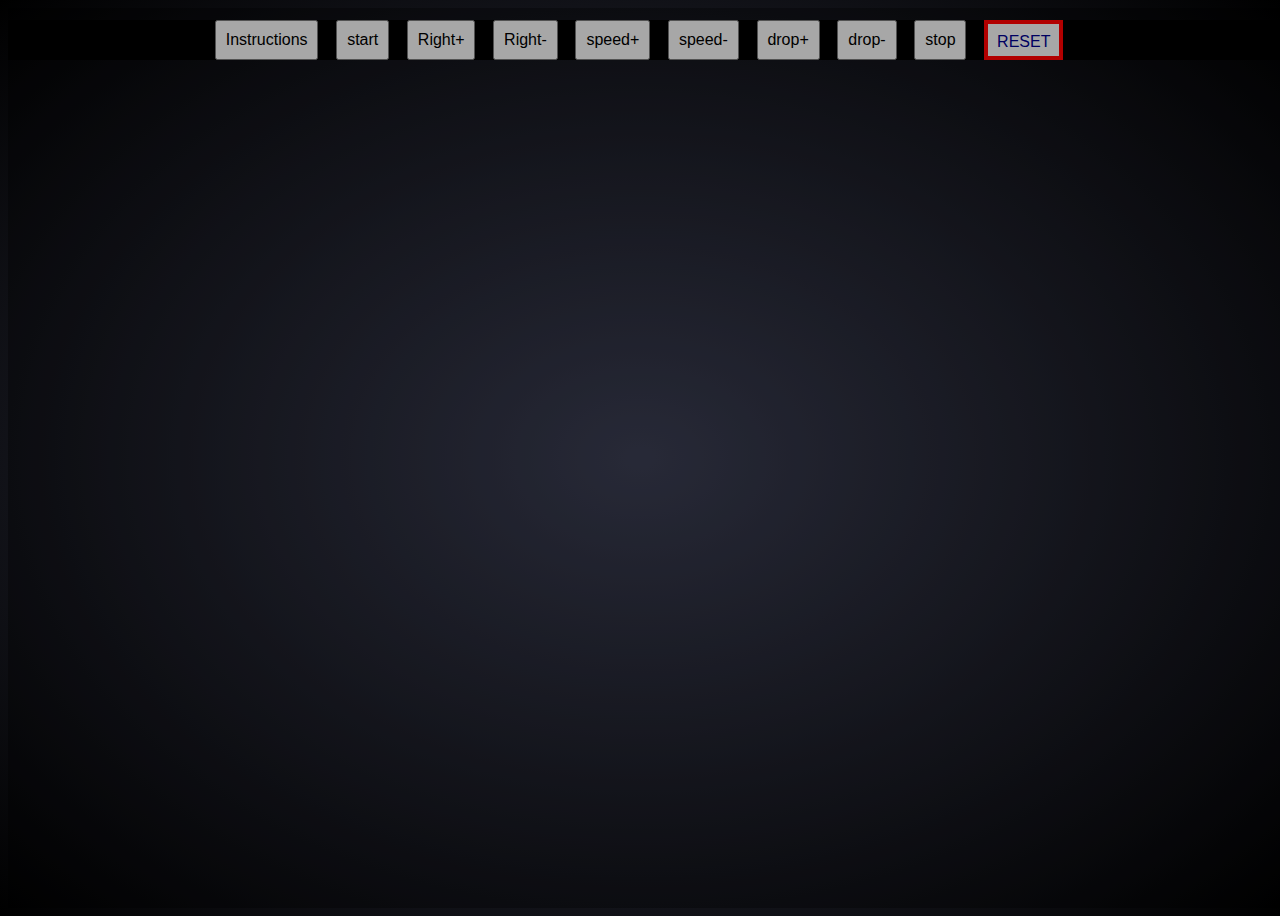
<file: index.html>
﻿<!DOCTYPE html>

<html lang="en" xmlns="http://www.w3.org/1999/xhtml">
<head>
    <meta charset="utf-8" />
    <meta name="viewport" content="width=device-width, initial-scale=1">
    <script type="text/javascript" src="draw_stars.js"></script>
    <link rel="stylesheet" href="stars_css.css" />

    <title>Javascript Animation Experiment</title>
</head>
<body>
    <div class="change_bar">
        <button id="about">Instructions</button>
        <button id="start">start</button>
        <button id="leftPlus">Right+</button>
        <button id="leftMinus">Right-</button>
        <button id="speedPlus">speed+</button>
        <button id="speedMinus">speed-</button>
        <button id="downPlus">drop+</button>
        <button id="downMinus">drop-</button>
        <button id="stop">stop</button>
        <button style="color: darkblue; border: 4px solid red;" id="reset">RESET</button>
    </div>
    <div id="instructions">
        <p>
            As the speed interval changes, the ball will appear to move faster.
            Along with speed, the rate at which the ball moves to the right, can also effect 'speed',
            as can the drop, down motion.
            For instance, if you turn the speed and both right, and down to max, (set in the code), the ball will appear
            to be zipping diagonally across the screen.
            Consider the speed a framrate,  and the drop/right motions as the direction.
            <br> Ball will begin at the top left of this page, moving slowly at a diagonal angle<br>
            This was an experiment to play with animation with javascript.
            See the blog post here:<br>
            https://camelcasenoodles.blogspot.com/2020/05/animation-with-javascript.html

        </p>
        <button id="close_instructions">CLOSE</button>
    </div>

    <div id="stars">

    </div>
    


</body>
</html>
</file>
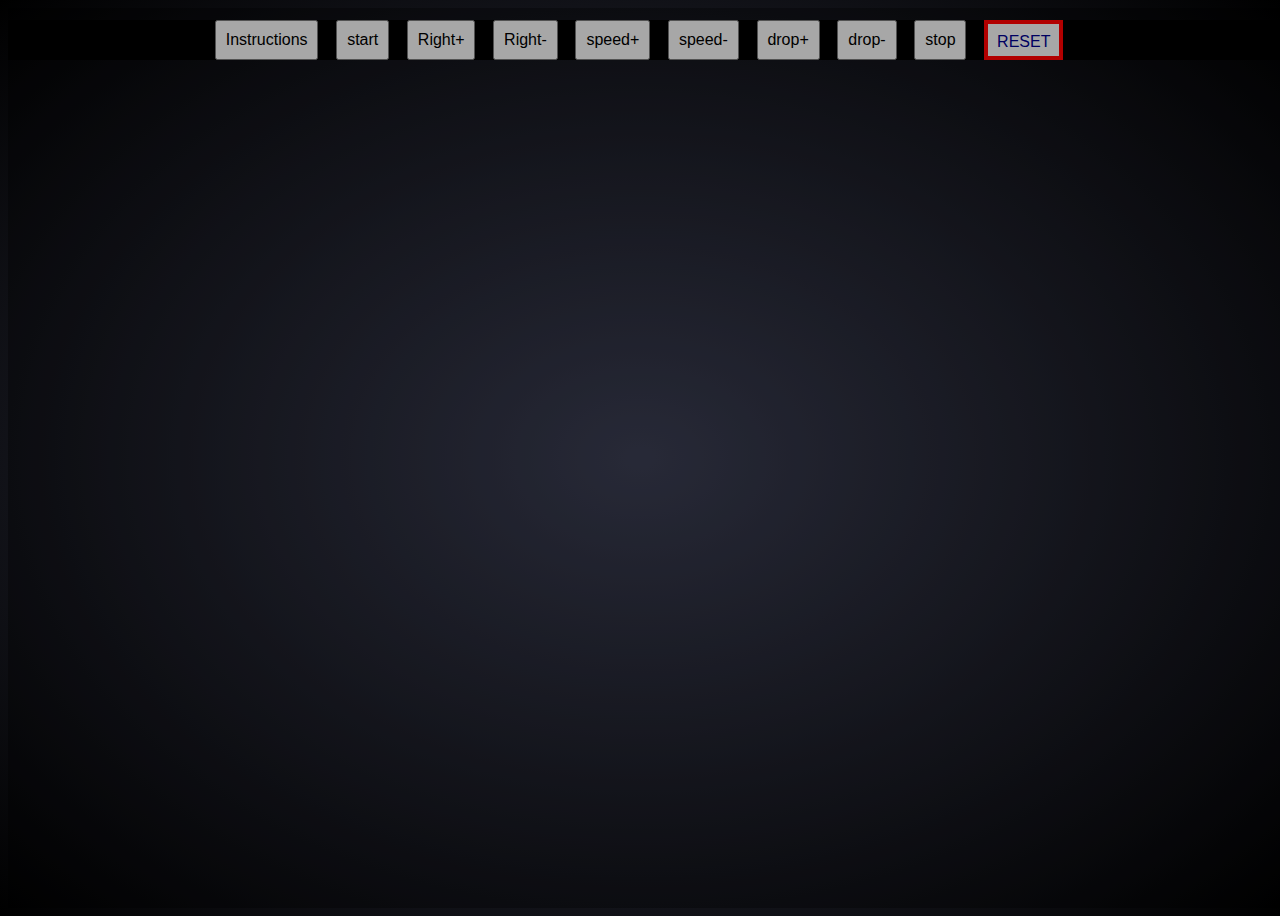
<file: stars.html>
﻿<!DOCTYPE html>

<html lang="en" xmlns="http://www.w3.org/1999/xhtml">
<head>
    <meta charset="utf-8" />
    <script type="text/javascript" src="draw_stars.js"></script>
    <link rel="stylesheet" href="stars_css.css" />

    <title>Javascript Animation Experiment</title>
</head>
<body>
    <div class="change_bar">
        <button id="about">Instructions</button>
        <button id="start">start</button>
        <button id="leftPlus">Right+</button>
        <button id="leftMinus">Right-</button>
        <button id="speedPlus">speed+</button>
        <button id="speedMinus">speed-</button>
        <button id="downPlus">drop+</button>
        <button id="downMinus">drop-</button>
        <button id="stop">stop</button>
        <button style="color: darkblue; border: 4px solid red;" id="reset">RESET</button>
    </div>
    <div id="instructions">
        <p>
            As the speed interval changes, the ball will appear to move faster.
            Along with speed, the rate at which the ball moves to the right, can also effect 'speed',
            as can the drop, down motion.
            For instance, if you turn the speed and both right, and down to max, (set in the code), the ball will appear
            to be zipping diagonally across the screen.
            Consider the speed a framrate,  and the drop/right motions as the direction.
            This was an experiment to play with animation with javascript.
            See the blog post here:

        </p>
        <button id="close_instructions">CLOSE</button>
    </div>

    <div id="stars">

    </div>
    


</body>
</html>
</file>
<file: stars_css.css>
﻿body {
    width: 100vw;
    height: 100vh;
    background: radial-gradient(#393c50, black);
    background-repeat: no-repeat;
    
    
}

#instructions {
    display: none;
    flex-direction: column;
    justify-content: center;
    align-content: center;
    text-align: center;
    color: white;
    background: darkblue;
    position: absolute;
    top: 0;
    z-index: 2;
}
#stars {

    height: 100vh;
    width: 100vw;
    background: rgba(0, 0, 0, 0.3);
    position: relative;
    z-index: 2;
}

.dots {
    height: 30px;
    width: 30px;
    border-radius: 50%;
    border: 2px solid aqua;
    position: fixed;
    z-index: 10;
    background: white;
    box-shadow: rgba(0, 0, 0, 0.3) 3px 3px;
}

.change_bar {
    margin-top: 20px;
    width: 100vw;
    position: fixed;
    top: 0;
    height: 40px;
    background: black;
    display: flex;
    align-content: center;
    justify-content: center;
}

button {
    font-size: 1em;
    padding: 1ch;
    margin-right: 2ch;
}

@media all and (max-width: 799px){
    .change_bar {
        position: relative;
        flex-direction: column;
        height: auto;
        width: 40vw;
        
    }
   
    body {
        display: flex;
        flex-direction: row;

    }
}
</file>
